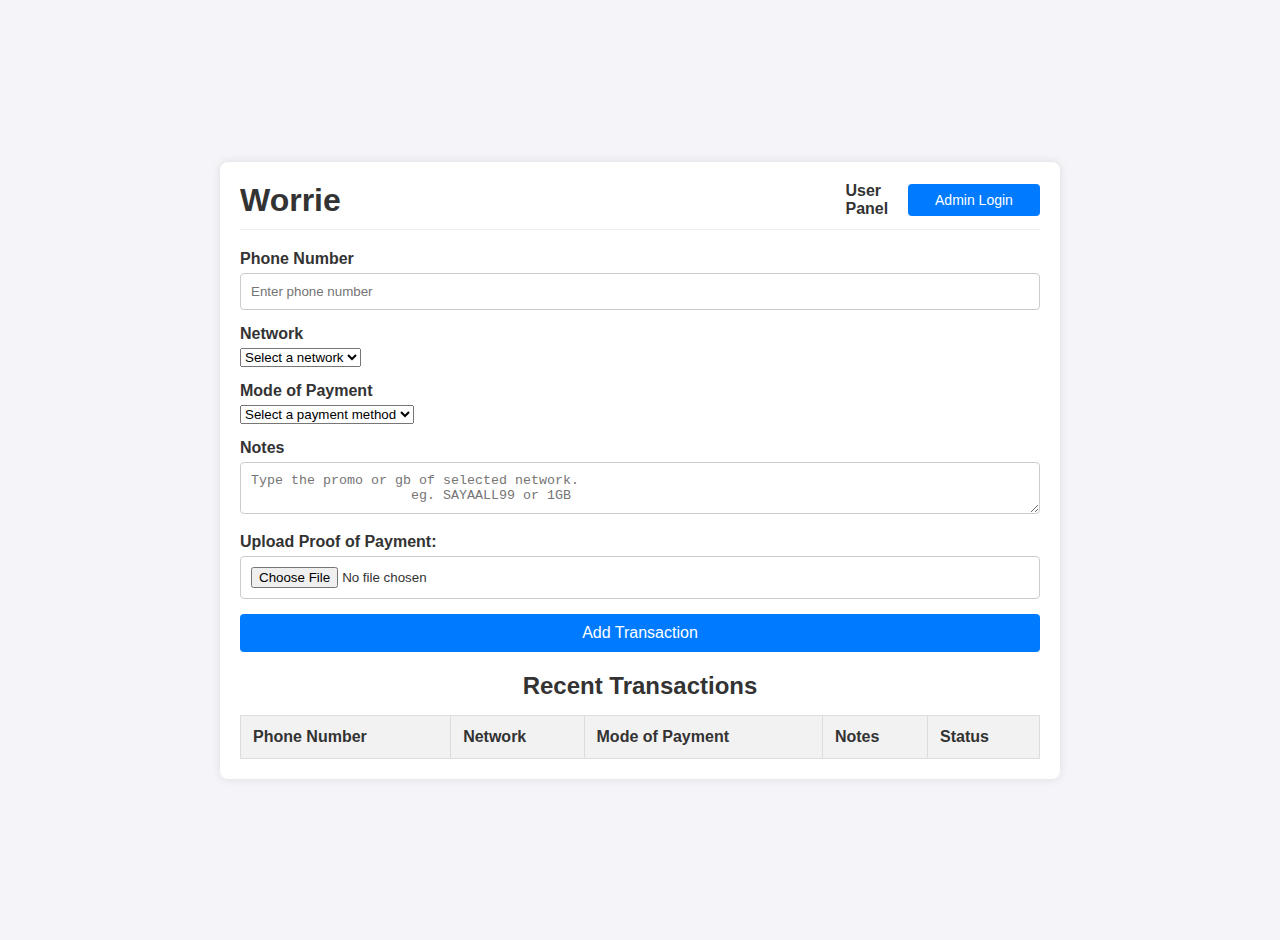
<file: index.html>
<!DOCTYPE html>
<html lang="en">
<head>
    <meta charset="UTF-8">
    <meta name="viewport" content="width=device-width, initial-scale=1.0">
    <title>Worrie SImple Web Loader</title>
    <link rel="stylesheet" href="./Try/style.css">
</head>
<body>
    <div class="container">
        <div class="header">
            <h1>Worrie</h1>
            <div id="auth-container">
                <span id="user-status">User Panel</span>
                <button id="auth-button">Admin Login</button>
            </div>
        </div>
        <div class="form-container">
            <form id="transaction-form">
                <div class="form-group">
                    <label for="phone-number">Phone Number</label>
                    <input type="tel" id="phone-number" placeholder="Enter phone number" required>
                </div>
                <div class="form-group">
                    <label for="network">Network</label>
                    <select id="network">
                        <option value="" disabled selected>Select a network</option>
                        <option value="DITO">DITO</option>
                        <option value="SMART">SMART</option>
                        <option value="TNT">TNT</option>
                        <option value="GLOBE">GLOBE</option>
                        <option value="TM">TM</option>
                    </select>
                </div>
                <div class="form-group">
                    <label for="mode-of-payment">Mode of Payment</label>
                    <select id="mode-of-payment">
                        <option value="" disabled selected>Select a payment method</option>
                        <option value="Gcash">Gcash</option>
                        <option value="Maya">Maya</option>
                    </select>
                </div>
                <div id="payment-details" class="form-group"></div>

                <div class="form-group">
                    <label for="notes">Notes</label>
                    <textarea id="notes" placeholder="Type the promo or gb of selected network.
                    eg. SAYAALL99 or 1GB"></textarea>
                </div>
                <div class="form-group">
                    <label for="receipt">Upload Proof of Payment:</label>
                    <input type="file" id="receipt" name="receipt" accept="image/*">
                </div>
                <button type="submit">Add Transaction</button>
            </form>
        </div>
        <div class="transactions-container">
            <h2>Recent Transactions</h2>
            <table id="transaction-table">
                <thead>
                    <tr>
                        <th>Phone Number</th>
                        <th>Network</th>
                        <th>Mode of Payment</th>
                        <th>Notes</th>
                        <th class="admin-only">Receipt</th>
                        <th>Status</th>
                        <th class="admin-only">Action</th>
                    </tr>
                </thead>
                <tbody>
                </tbody>
            </table>
        </div>
    </div>
    <script src="./Try/script.js"></script>
</body>
</html>
</file>
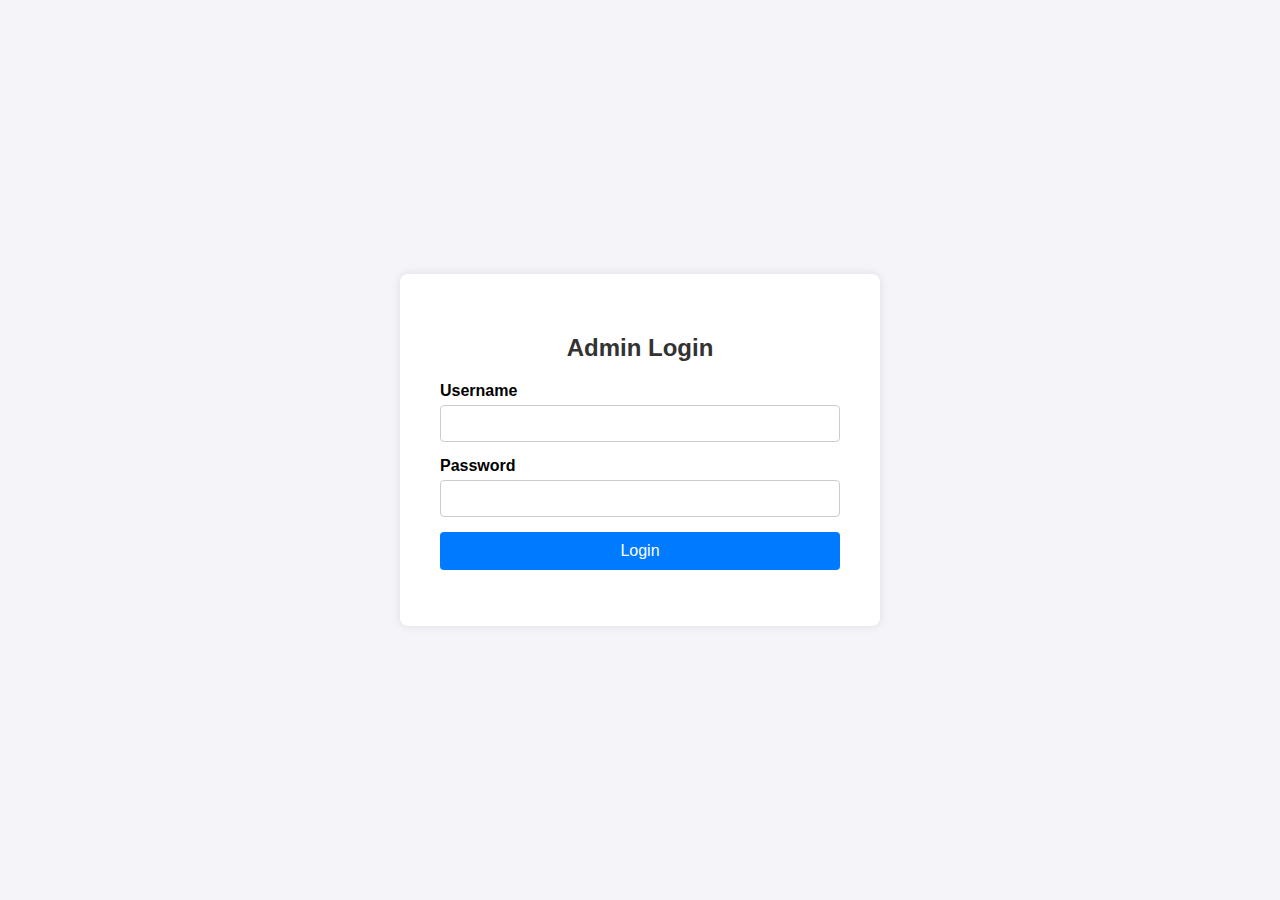
<file: Try/login.html>
<!DOCTYPE html>
<html lang="en">
<head>
    <meta charset="UTF-8">
    <meta name="viewport" content="width=device-width, initial-scale=1.0">
    <title>Admin Login</title>
    <link rel="stylesheet" href="/Try/login.css">
</head><body>
    <div class="login-container">
        <form id="login-form">
            <h2>Admin Login</h2>
            <div class="form-group">
                <label for="username">Username</label>
                <input type="text" id="username" required>
            </div>
            <div class="form-group">
                <label for="password">Password</label>
                <input type="password" id="password" required>
            </div>
            <button type="submit">Login</button>
            <p id="error-message" class="error-message"></p>
        </form>
    </div>
    <script src="/Try/login.js"></script>
</body>
</html>
</file>
<file: Try/style.css>
body {
    font-family: sans-serif;
    background-color: #f4f4f9;
    color: #333;
    margin: 0;
    padding: 20px;
    display: flex;
    justify-content: center;
    align-items: center;
    min-height: 100vh;
}

.container {
    width: 100%;
    max-width: 800px;
    background: #fff;
    padding: 20px;
    border-radius: 8px;
    box-shadow: 0 0 10px rgba(0, 0, 0, 0.1);
}

.header {
    display: flex;
    justify-content: space-between;
    align-items: center;
    margin-bottom: 20px;
    border-bottom: 1px solid #eee;
    padding-bottom: 10px;
}

.header h1 {
    margin: 0;
    color: #333;
}

#auth-container {
    display: flex;
    align-items: center;
}

#user-status {
    margin-right: 10px;
    font-weight: bold;
}

#auth-button {
    padding: 8px 12px;
    background-color: #007bff;
    color: white;
    border: none;
    border-radius: 4px;
    cursor: pointer;
    font-size: 14px;
}

#auth-button:hover {
    background-color: #0056b3;
}

.form-container {
    margin-bottom: 20px;
}

.form-group {
    margin-bottom: 15px;
}

.form-group label {
    display: block;
    margin-bottom: 5px;
    font-weight: bold;
}

.form-group input,
.form-group textarea {
    width: 100%;
    padding: 10px;
    border: 1px solid #ccc;
    border-radius: 4px;
    box-sizing: border-box;
}

button {
    width: 100%;
    padding: 10px;
    background-color: #007bff;
    color: white;
    border: none;
    border-radius: 4px;
    cursor: pointer;
    font-size: 16px;
}

button:hover {
    background-color: #0056b3;
}

.transactions-container h2 {
    text-align: center;
    margin-bottom: 15px;
}

#transaction-table {
    width: 100%;
    border-collapse: collapse;
}

#transaction-table th,
#transaction-table td {
    padding: 12px;
    border: 1px solid #ddd;
    text-align: left;
}

#transaction-table th {
    background-color: #f2f2f2;
}

#transaction-table tbody tr:nth-child(even) {
    background-color: #f9f9f9;
}

.status-select {
    width: 100%;
    padding: 5px;
    border-radius: 4px;
}

.admin-only {
    display: none;
}
</file>
<file: Try/login.css>
body {
    font-family: sans-serif;
    background-color: #f4f4f9;
    display: flex;
    justify-content: center;
    align-items: center;
    height: 100vh;
    margin: 0;
}

.login-container {
    background: #fff;
    padding: 40px;
    border-radius: 8px;
    box-shadow: 0 0 10px rgba(0, 0, 0, 0.1);
    width: 100%;
    max-width: 400px;
}

#login-form h2 {
    text-align: center;
    margin-bottom: 20px;
    color: #333;
}

.form-group {
    margin-bottom: 15px;
}

.form-group label {
    display: block;
    margin-bottom: 5px;
    font-weight: bold;
}

.form-group input {
    width: 100%;
    padding: 10px;
    border: 1px solid #ccc;
    border-radius: 4px;
    box-sizing: border-box;
}

button {
    width: 100%;
    padding: 10px;
    background-color: #007bff;
    color: white;
    border: none;
    border-radius: 4px;
    cursor: pointer;
    font-size: 16px;
}

button:hover {
    background-color: #0056b3;
}

.error-message {
    color: red;
    text-align: center;
    margin-top: 10px;
}
</file>
